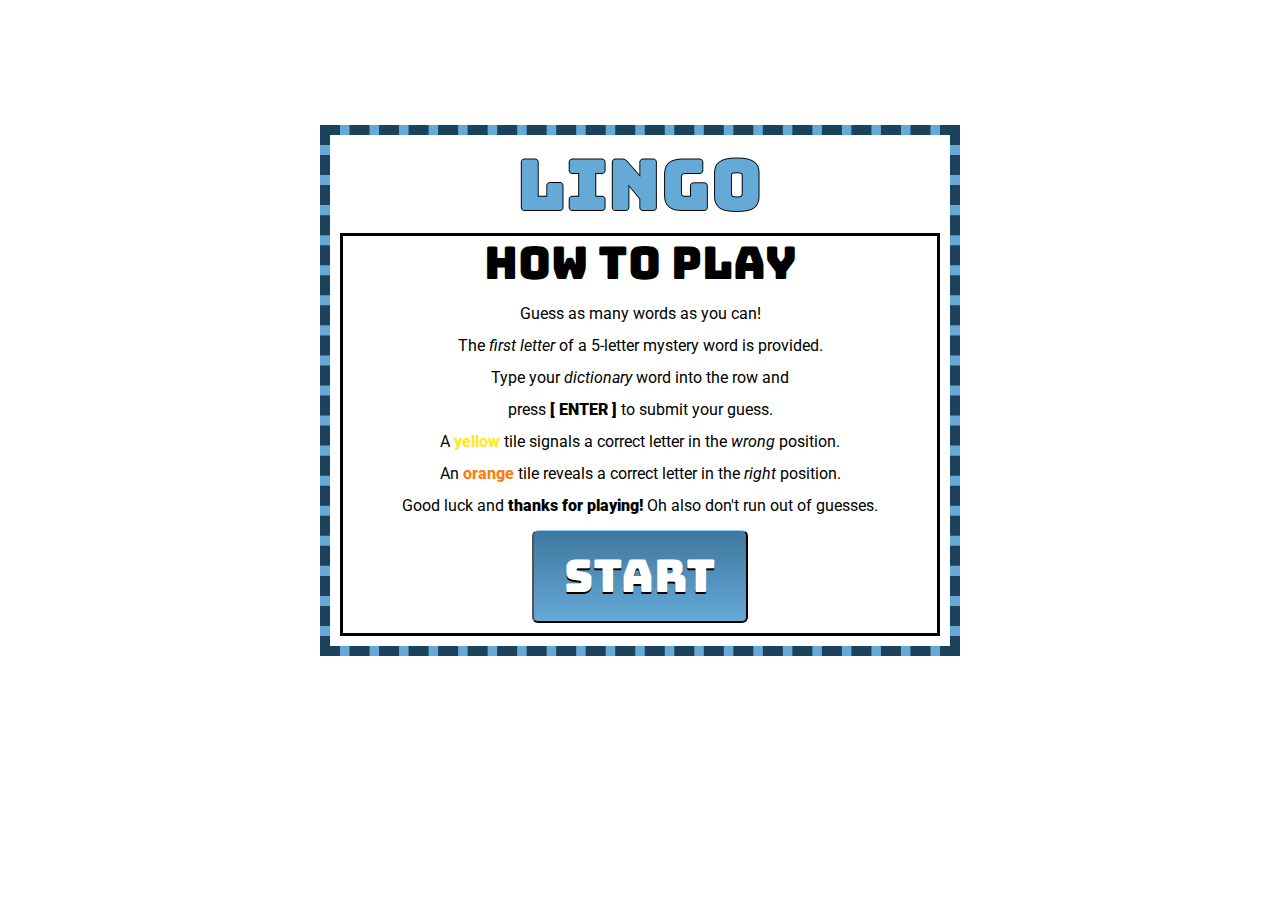
<file: index.html>
<!DOCTYPE html>
<html>
<head>
  <meta charset="utf-8">
  <title>LINGO</title>
  <link href="https://fonts.googleapis.com/css?family=Bungee|Roboto" rel="stylesheet">
  <link rel="stylesheet" type="text/css" href="./lib/reset.css">
  <link rel="stylesheet" type="text/css" href="./lib/styles.css">
</head>
<body>
  <section>
    <header>
      <h1> LINGO </h1>
    </header>
    <article id = "instructions-box">
      <h2> HOW TO PLAY </h2>
      <ul class="instructions">
        <li> Guess as many words as you can! <li> <br>
        <li> The <span class="italics">first letter</span> of a 5-letter mystery word is provided.</li> <br>
        <li>Type your <span class ="italics"> dictionary</span> word into the row and <li> </br> press <span class="bold">[ ENTER ]</span> to submit your guess. </li><br>
        <li> A <span id="yellow">yellow</span> tile signals a correct letter in the <span class="italics">wrong</span> position. <br> <br> An <span id="orange">orange</span> tile reveals a correct letter in the <span class="italics">right</span> position. </li> <br>
        <li> Good luck and <span class="bold">thanks for playing!</span> Oh also don't run out of guesses. </li> <br>
      </ul>
      <a href="lib/game.html"><button type=button id="start-button"> START </button></a>
    <article>
  </section>
  <footer></footer>
  <script src="main.bundle.js"></script>
</body>
</html>
</file>
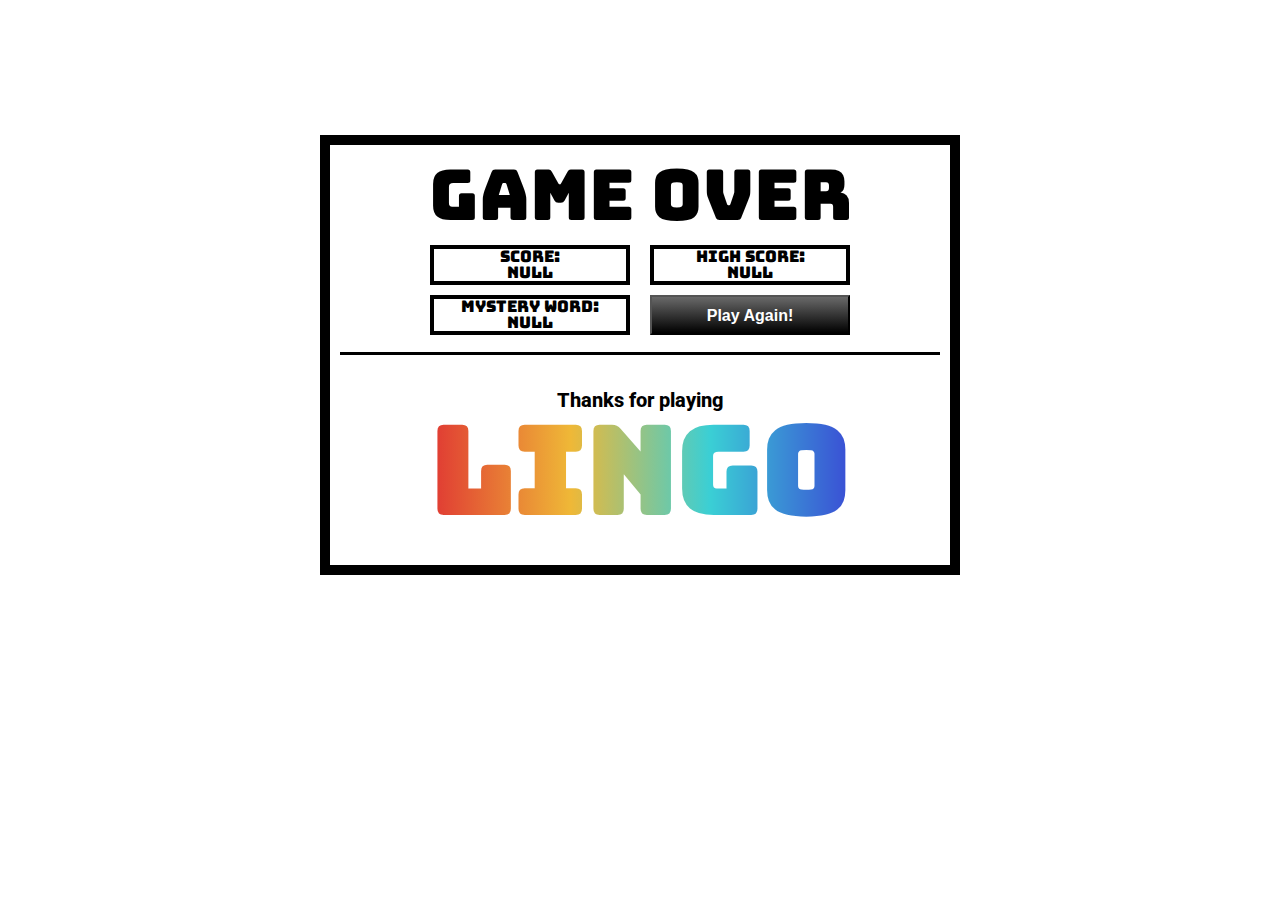
<file: end.html>
<!DOCTYPE html>
<html>
<head>
  <meta charset="utf-8">
  <title>LINGO</title>
  <link href="https://fonts.googleapis.com/css?family=Bungee|Roboto" rel="stylesheet">
  <link rel="stylesheet" type="text/css" href="lib/reset.css">
  <link rel="stylesheet" type="text/css" href="lib/end.css">
</head>
<body>
  <section>
    <header>
      <h1> GAME OVER </h1>
    </header>
    <article id = "score-box">
    </article>
    <footer>Thanks for playing <br>
      <span>LINGO</span>
    </footer>
  </section>
  <script src="main.bundle.js"></script>
</body>
</html>
</file>
<file: lib/styles.css>
body {
  display: flex;
  justify-content: center;
}

section {
  flex-flow: column;
  font-family: 'Roboto', sans-serif;
  font-size: 16px;
  margin: 15vh;
  width: 600px;
  height: auto;
  padding: 10px;
  text-align: center;
  outline: 10px dashed #1b435e;
  box-shadow: 0 0 0 10px #65a9d7;
  animation: 1.5s animateBorder ease infinite;
}
@keyframes animateBorder {
  to {
    outline-color: #65a9d7;
    box-shadow: 0 0 0 10px #1b435e;
  }
}
h1, h2, #start-button {
  font-family: 'Bungee', cursive;
  font-size: 45px;
  padding: 5px;
}
h1 {
  font-size: 70px;
  color: #65a9d7;
  text-shadow: -1px 0 black, 0 1px black, 1px 0 black, 0 -1px black;
  margin-bottom: 8px;
}
h2, ul {
  color: black;
}
#instructions-box {
  border: 3px solid black;
}
.instructions {
  padding: 0 50px;
  margin-top: 15px;
}
#yellow {
  color: #ffe921;
  font-weight: 800;
}
#orange {
  color: #ff7b0d;
  font-weight: 800;
}
.italics {
  font-style: italic;
}
.bold {
  font-weight: 900;
}
#start-button {
  vertical-align: bottom;
  bottom: 0px;
  border-top: 1px solid #96d1f8;
  background: #65a9d7;
  background: -webkit-gradient(linear, left top, left bottom, from(#3e779d), to(#65a9d7));
  padding: 15px 30px;
  border-radius: 6px;
  text-shadow: #000000 0 2px 0;
  color: white;
  vertical-align: middle;
  margin-bottom: 10px;
}
#start-button:hover {
  border-top-color: #28597a;
  background: #28597a;
  color: #ccc;
  cursor: pointer;
}
#start-button:active {
  border-top-color: #1b435e;
  background: #1b435e;
}
#start-button:focus {
  outline: none;
}
</file>
<file: lib/end.css>
body {
  font-family: 'Bungee', cursive;
  display: flex;
  justify-content: center;
}

section {
  font-family: 'Bungee', cursive;
  font-size: 16px;
  margin: 15vh;
  width: 600px;
  height: auto;
  padding: 10px;
  text-align: center;
  border: 10px solid black;
  -webkit-animation: transitionSmoother ease-in 1s; /* Safari, Chrome and Opera > 12.1 */
  -moz-animation: transitionSmoother ease-in 1s; /* Firefox < 16 */
  animation: transitionSmoother ease-in 1s;
}
header {
  font-size: 70px;
  padding: 5px;
}
#score-box {
  padding: 10px;
  border-bottom: 3px solid black;
}
.score, .high-score, .mystery-info {
  display: inline-block;
  height: 40px;
  width: 200px;
  margin: auto;
  border: 4px solid black;
  box-sizing: border-box;
}
.score, .high-score, .mystery-info, #play-again-button {
  margin: 0 10px;
}
.score, .high-score {
  margin-bottom: 10px;
}
#play-again-button{
  position: relative;
  bottom: 7px;
  font-size: 16px;
  font-weight: bolder;
  background: -webkit-gradient(linear, left top, left bottom, from(#696969), to(#000000));
  padding: 10px;
  height: 40px;
  width: 200px;
  color: white;
  animation: blinker 1.8s linear infinite;
}
#play-again-button:hover{
  cursor: pointer;
    background: -webkit-gradient(linear, left top, left bottom, from(#696969), to(#3a4ed5));
    animation: none;
}
#play-again-button:focus{
  outline: none;
}
footer {
  margin-top: 35px;
  margin-bottom: 25px;
  font-family: 'Roboto', sans-serif;
  font-size: 20px;
  font-weight: 800;
}
span {
  font-family: 'Bungee', cursive;
  font-size: 120px;
  background: -webkit-linear-gradient(left, #e03933, #efb837, #3ACFD5, #3a4ed5);
  -webkit-background-clip: text;
  -webkit-text-fill-color: transparent;
}
@keyframes transitionSmoother { /* FOR THE PAGE ON REFRESH */
  0% {
    opacity: 0.4;
  }
  100% {
    opacity: 1;
  }
}
@keyframes blinker {
  50% { opacity: 0.6; }
}
</file>
